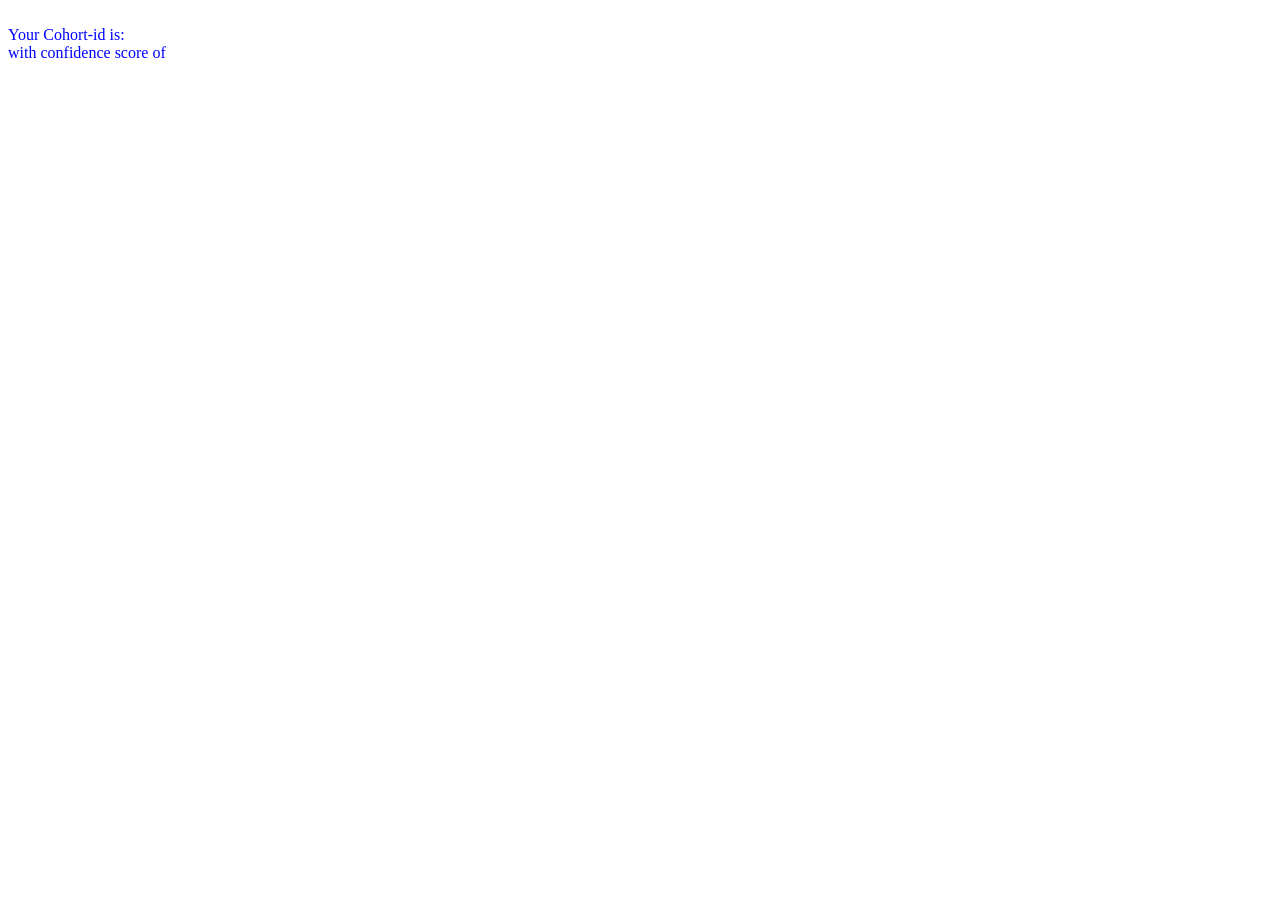
<file: proposals/Gatekeeper-POC/GatekeeperChromeExt/index.html>
<!DOCTYPE html>
<html>
<head>
    <link href="default.css" rel="stylesheet" type="text/css">
    <script src="popup.js"></script>

    <style>
        .button {
            border: none;
            color: white;
            padding: 10px 10px;
            text-align: center;
            text-decoration: none;
            display: inline-block;
            font-size: 10px;
            margin: 4px 2px;
            transition-duration: 0.4s;
            cursor: pointer;
        }

        .button1 {
            background-color: white;
            color: black;
            border: 2px solid #4CAF50;
        }

        .button1:hover {
            background-color: #4CAF50;
            color: white;
        }

        .button2 {
            background-color: white;
            color: black;
            border: 2px solid #008CBA;
        }

        .button2:hover {
            background-color: #008CBA;
            color: white;
        }

    </style>
</head>
<body>
<br>
<div id="container">
    <span style="color:blue">Your Cohort-id is: </span>
    <br>
    <span style="color:red;font-size:15px" id="content"></span>
    <span style="color:blue">with confidence score of </span><span style="color:red;font-size:15px" id="score"></span>
<br>
</div>

<br>
</body>
</html>
</file>
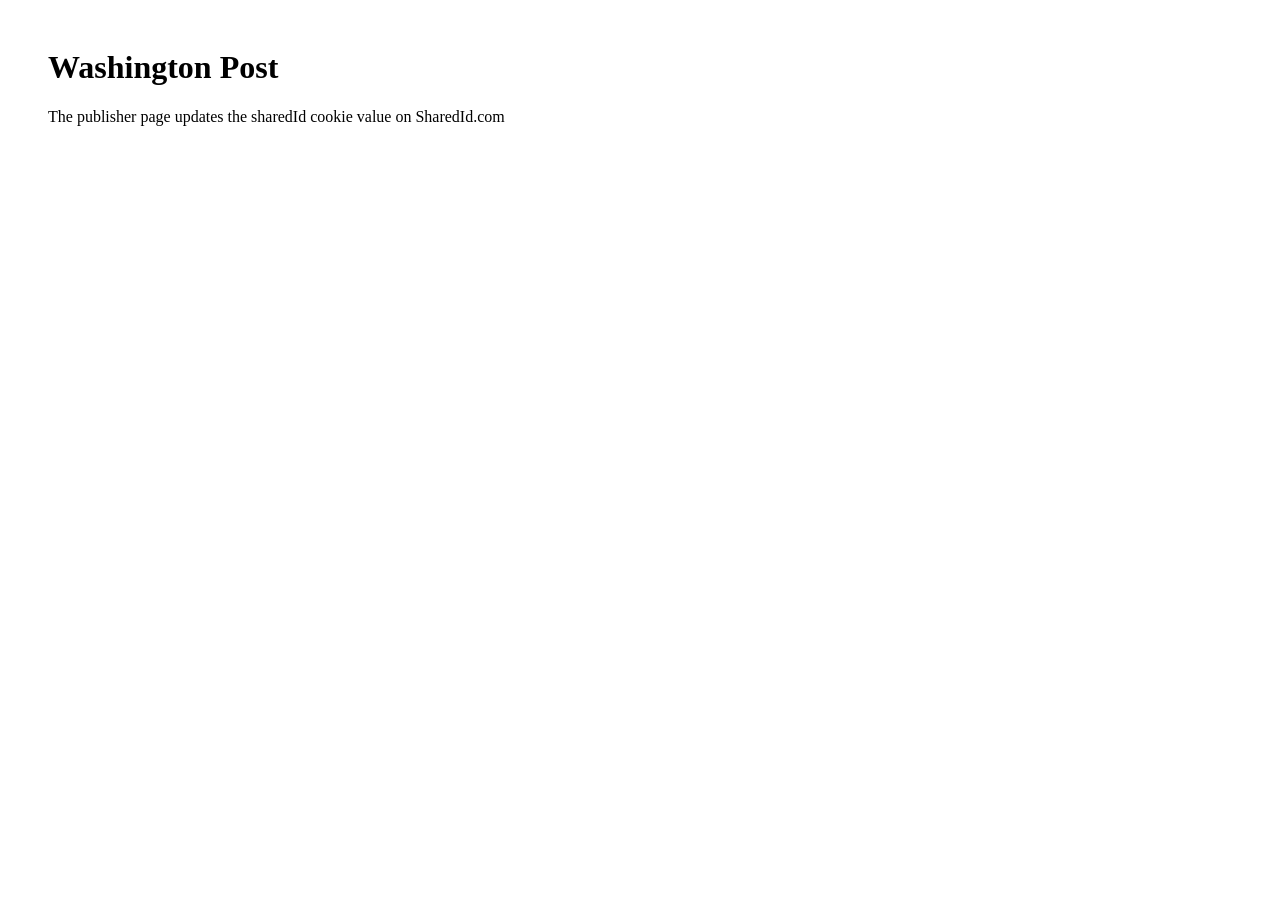
<file: proposals/Storage-Access-API/storage-access-api-demo/WP/index.html>
<!DOCTYPE html>
<html>
  <head>
    <title>Washington Post</title>
    <link rel="stylesheet" href="parent-frame.css">
  </head>
  <body>
    <main>
      <header >
        <h1>Washington Post</h1>
        <p>The publisher page updates the sharedId cookie value on SharedId.com </p>
      </header>
      <section>
        <iframe src="http://sharedid.com:8888/sandboxed.html" sandbox="allow-storage-access-by-user-activation allow-scripts allow-same-origin"></iframe>
      </section>
    </main>
  </body>
</html>
</file>
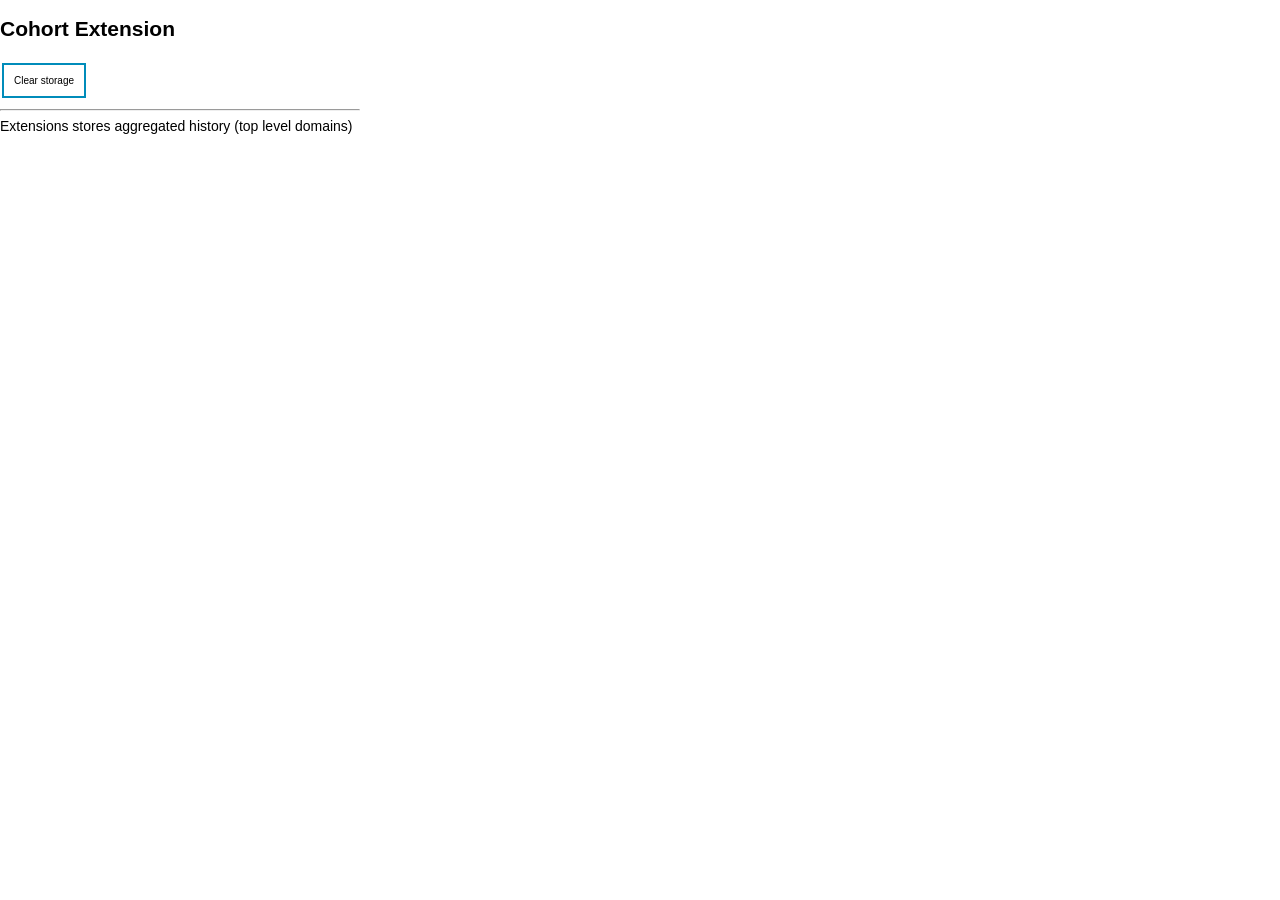
<file: proposals/Gatekeeper-POC/proprietary-cohorts-ext/popup.html>
<!DOCTYPE html>
<html lang="en">
<head>
    <meta charset="UTF-8">
    <title>Cohort Extension</title>
    <script src="popup.js"></script>
    <style>
        body {
            margin: 0px;
            width: 360px;
            overflow: hidden;
            font-family: Roboto, sans-serif;
            font-size: 14px;
            background-color: transparent;
        }

        .button {
            border: none;
            color: white;
            padding: 10px 10px;
            text-align: center;
            text-decoration: none;
            display: inline-block;
            font-size: 10px;
            margin: 4px 2px;
            transition-duration: 0.4s;
            cursor: pointer;
        }

        .button-blue {
            background-color: white;
            color: black;
            border: 2px solid #008CBA;
        }

        .button-blue:hover {
            background-color: #008CBA;
            color: white;
        }

    </style>
</head>
<body>
<h2>Cohort Extension</h2>
<div></div>
<button id="clearAllData" type="button" class="button button-blue">Clear storage</button>
<div id="clearAllDataResult"></div>
<hr/>

<div>Extensions stores aggregated history (top level domains)</div>
</body>
</html>
</file>
<file: proposals/Gatekeeper-POC/GatekeeperChromeExt/default.css>
#container {
    width: 300px;
}
</file>
<file: proposals/Storage-Access-API/storage-access-api-demo/WP/parent-frame.css>
iframe {
  width: 100%;
  border: 0;
  padding: 0;
  margin: 0;
  min-height: 260px;
}

body {
  padding: 20px 40px;
}
</file>
